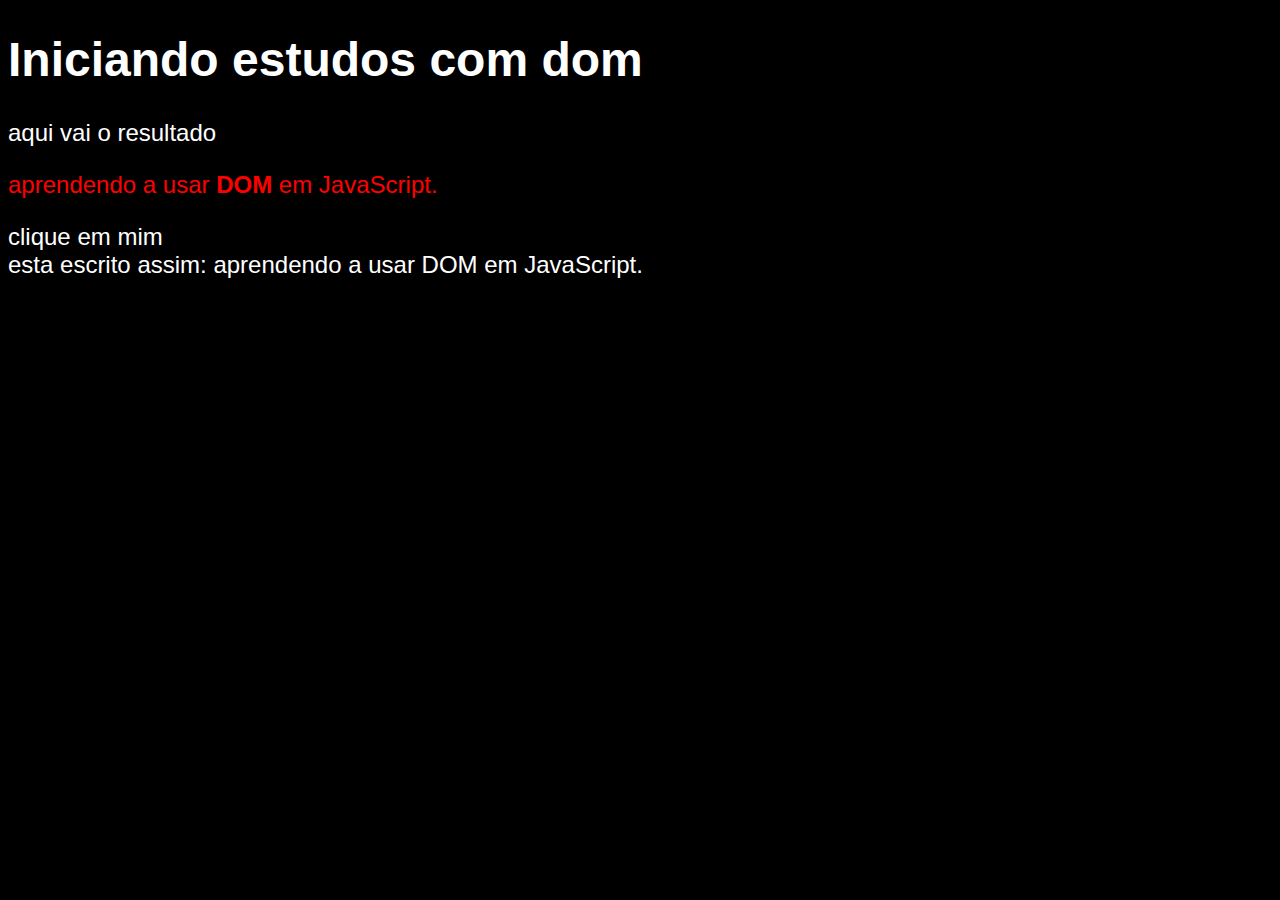
<file: 004.html>
<!DOCTYPE html>
<html lang="pt-br">
<head>
    <meta charset="UTF-8">
    <meta name="viewport" content="width=device-width, initial-scale=1.0">
    <title>DOM</title>
<style>
    body { 
        background-color: blue;
     font: normal 18pt arial;
        color: white;
    }
</style>

</head>
<body>
    <h1>Iniciando estudos com dom </h1>
        <p>aqui vai o resultado</p>
        <p>aprendendo a usar <strong>DOM</strong> em JavaScript.</p>
        
         <div>clique em mim </div>
         
          <script>
            var body = window.document.body
            var p1 = document.getElementsByTagName ("p") [1]
            document.write('esta escrito assim: ' + p1.innerText)
            p1.style.color = 'red'
            body.style.background = 'black'
          </script>
</body>
</html>
</file>
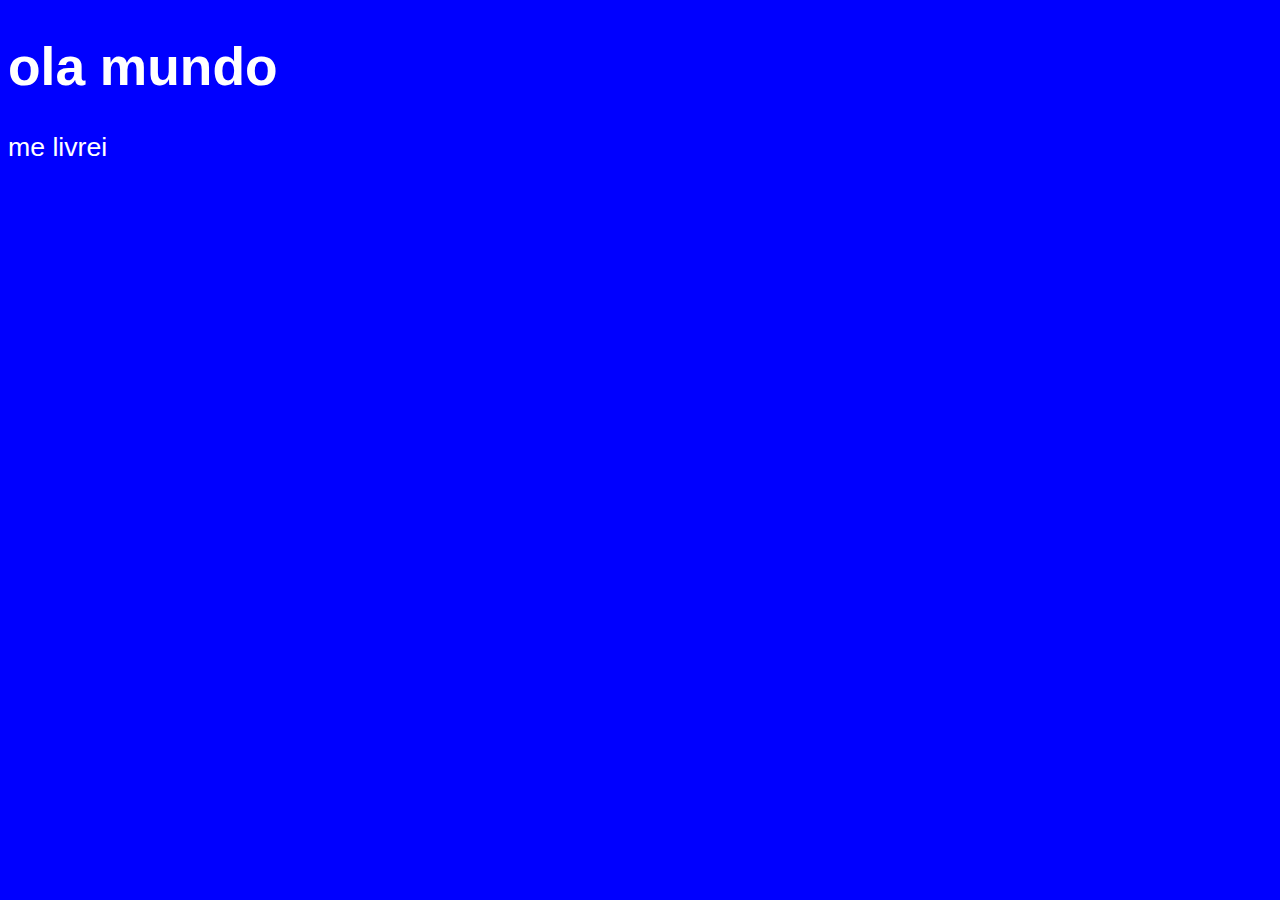
<file: ex001.html>
<!DOCTYPE html>
<html lang="pt-br">
<head>
    <meta charset="UTF-8">
    <meta name="viewport" content="width=device-width, initial-scale=1.0">
    <title>Document</title>
 <style>
     body {
    background-color: blue;
    color: white;
    font: 20pt Arial;
      }
 </style>

</head>
<body>
    <h1>ola mundo</h1>
    <p>me livrei</p>
    <script>
        alert('minha primeira mensagem')
        confirm('está gostando de java??') 
        prompt('qual seu nome?') //vai perguntar o nome
    </script>
</body>
</html>
</file>
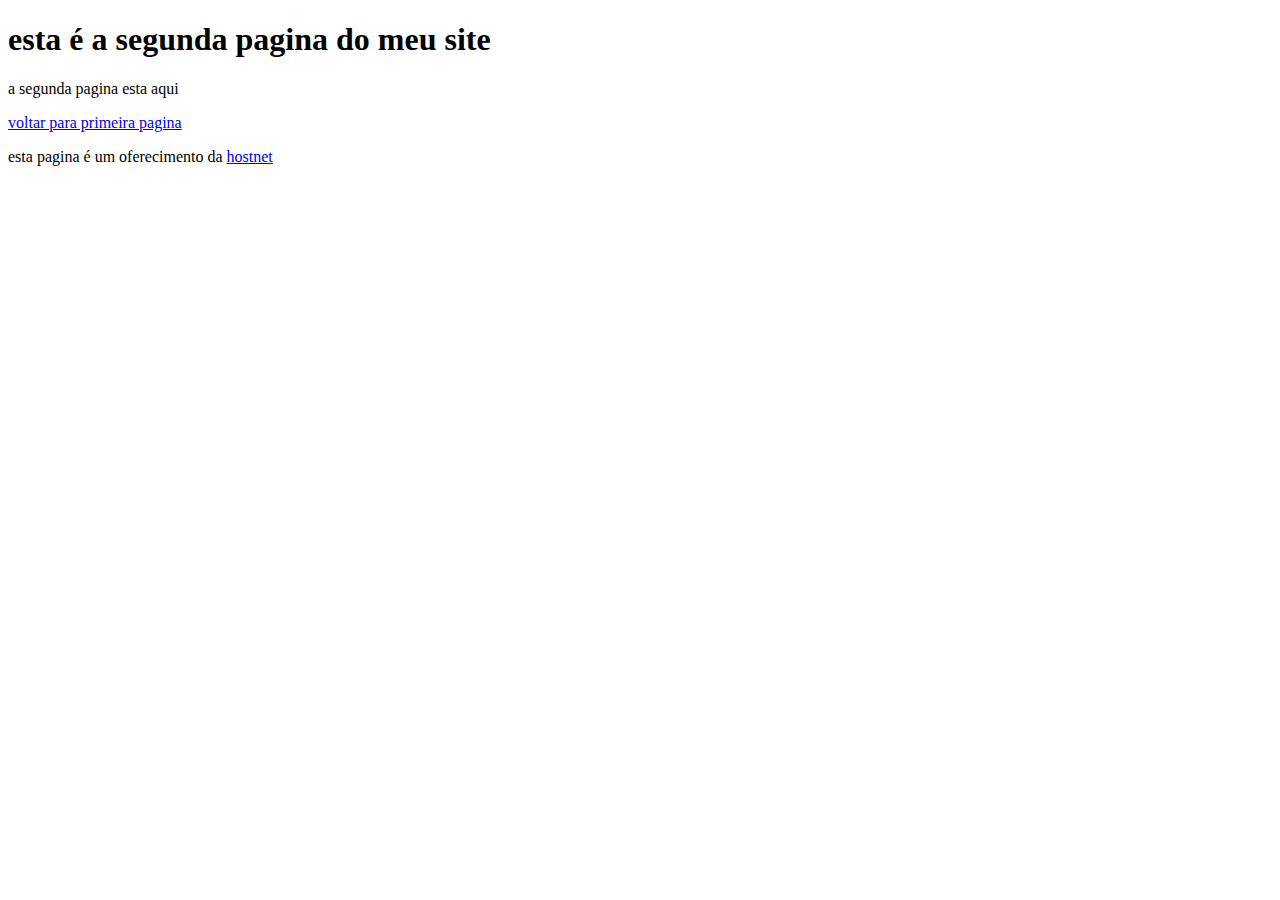
<file: pag002.html>
<!DOCTYPE html>
<html lang="pt-br">
<head>
    <meta charset="UTF-8">
    <meta name="viewport" content="width=device-width, initial-scale=1.0">
    <title>pagina 2</title>
</head>
<body>
    <h1>esta é a segunda pagina do meu site</h1>
    <p>a segunda pagina esta aqui</p>
    <a href="index.html" rel="prev"> voltar para primeira pagina</a>
    <p>esta pagina é um oferecimento da <a href="https://www.fortnite.com/?lang=pt-BR" target="_blank" rel="nofollow">hostnet</a></p>
    
</body>
</html>
</file>
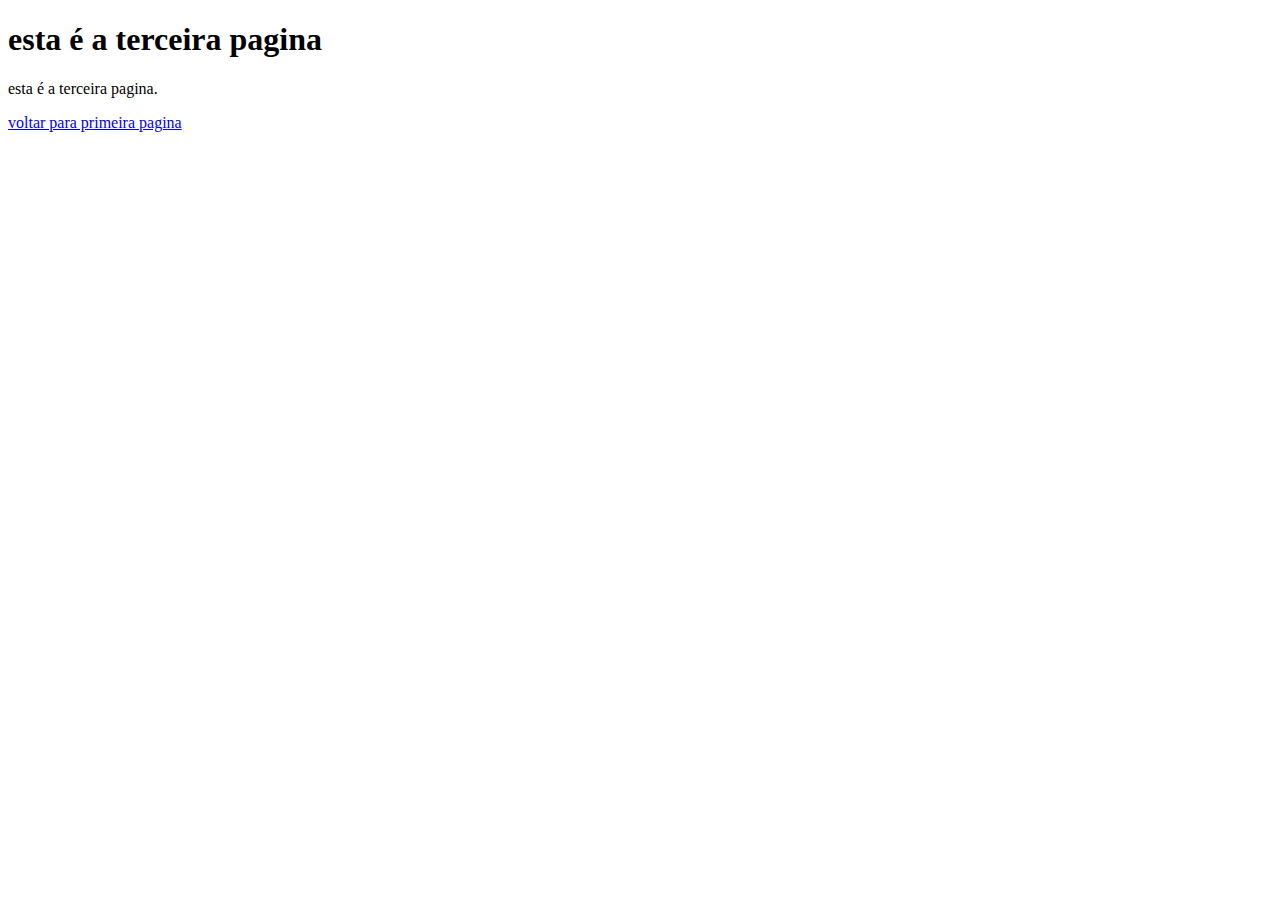
<file: pag003.html>
<!DOCTYPE html>
<html lang="pt-br">
<head>
    <meta charset="UTF-8">
    <meta name="viewport" content="width=device-width, initial-scale=1.0">
    <title>Terceira pagina</title>
</head>
<body>
    <h1>esta é a terceira pagina</h1>
    <p>esta é a terceira pagina.</p>
    <p><a href="../index.html"> voltar para primeira pagina</a> </p>


    
</body>
</html>
</file>
